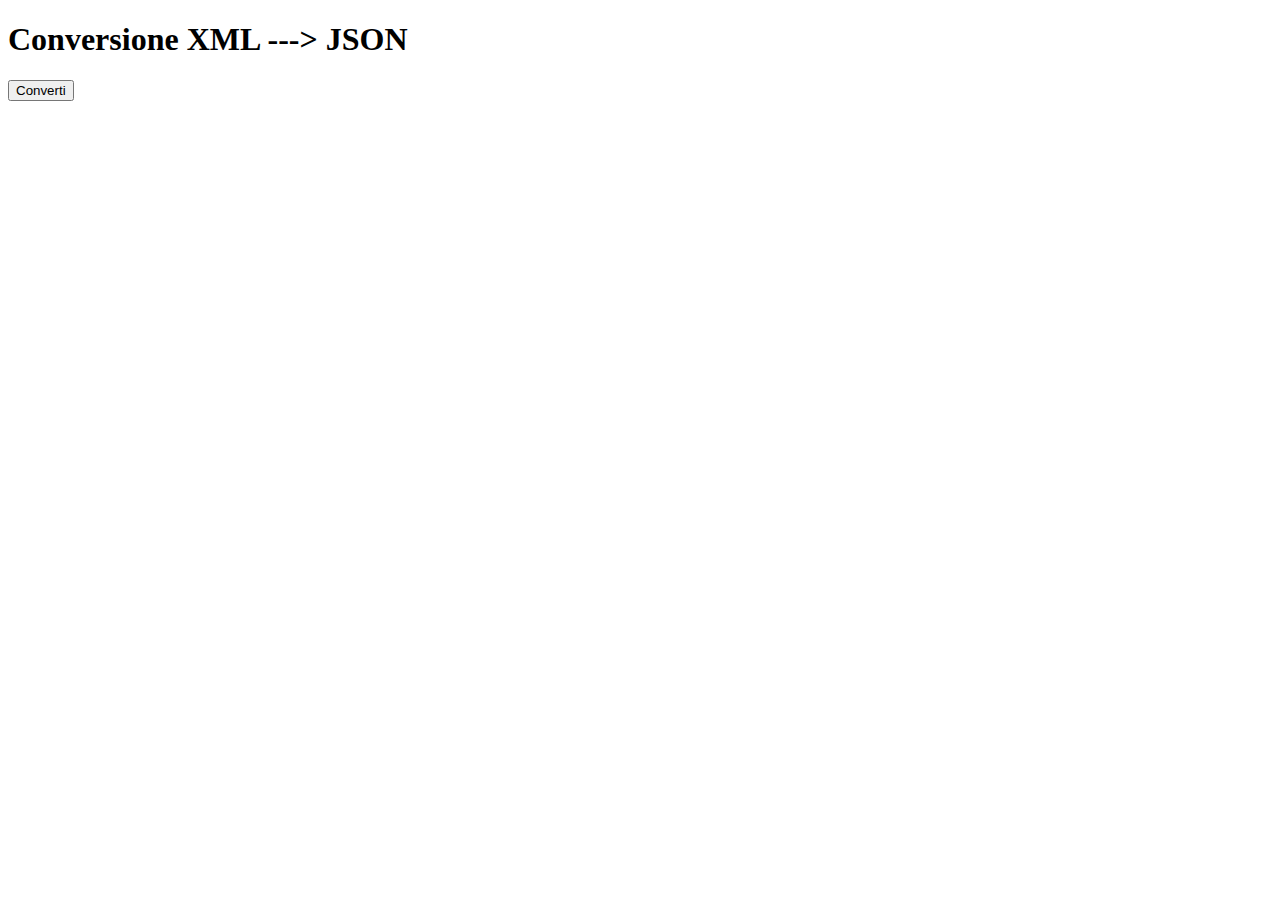
<file: es03-conversione xml-json/index.html>
<!DOCTYPE html> <!-- documento html5 -->
<html lang="it">
	<head>
		<meta charset="UTF-8"/>
		<title> Esercizio 3</title>
		<script type="application/javascript" src="index.js"></script>
	</head>
	<body onload="init()">
		<div id="wrapper">
			<h1>Conversione XML ---> JSON</h1>
			<button id="btnConverti">Converti</button>
        </div>
	</body>
</html>
</file>
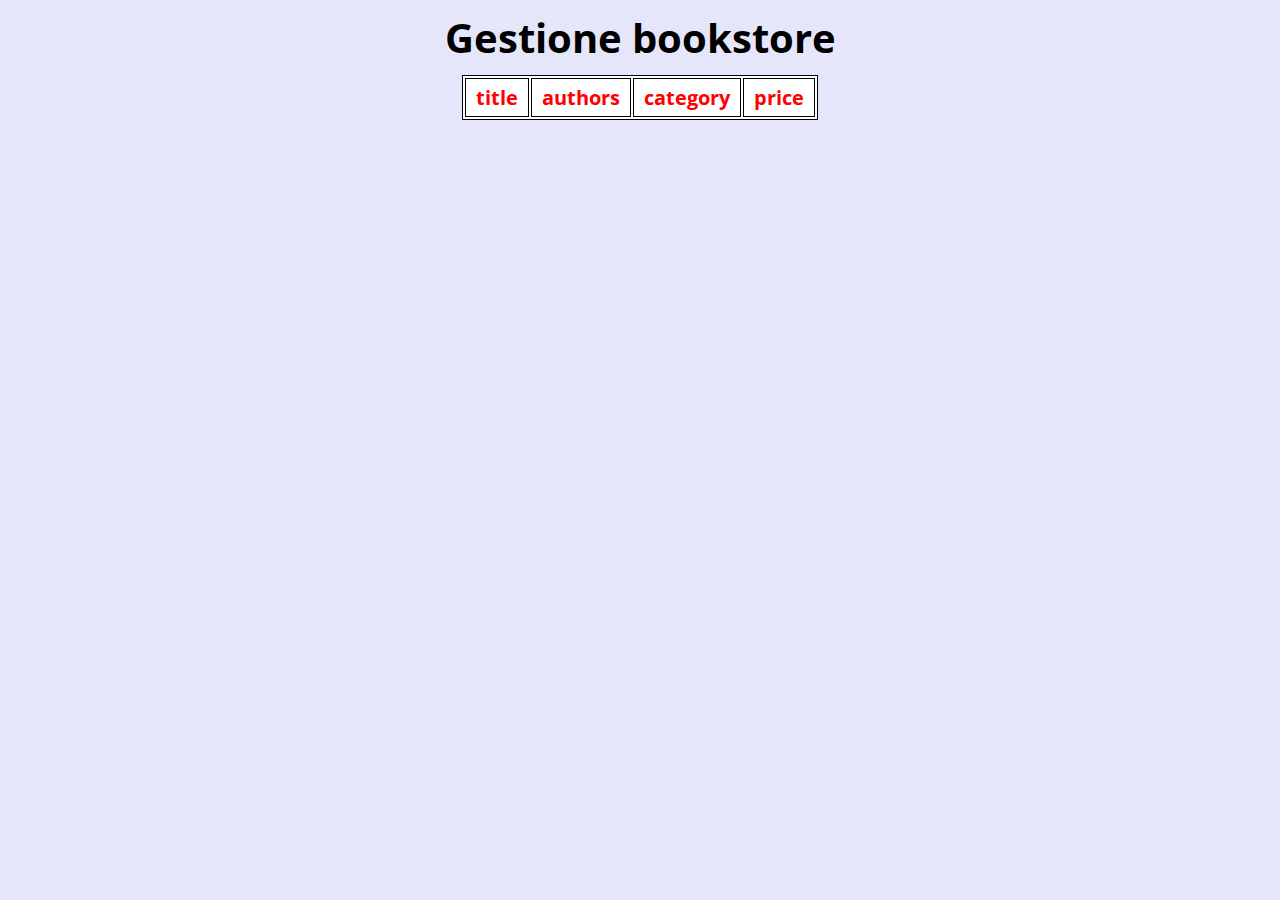
<file: es04-gestioneBookstore/index.html>
<!DOCTYPE html> <!-- documento html5 -->
<html lang="it">
	<head>
		<meta charset="UTF-8"/>
		<title> Esercizio 4</title>
		<link rel="stylesheet" href="index.css"/>
		<script type="application/javascript" src="index.js"></script>
	</head>
	<body>
		<div id="wrapper">
            <h1>Gestione bookstore</h1>
        </div>
	</body>
</html>
</file>
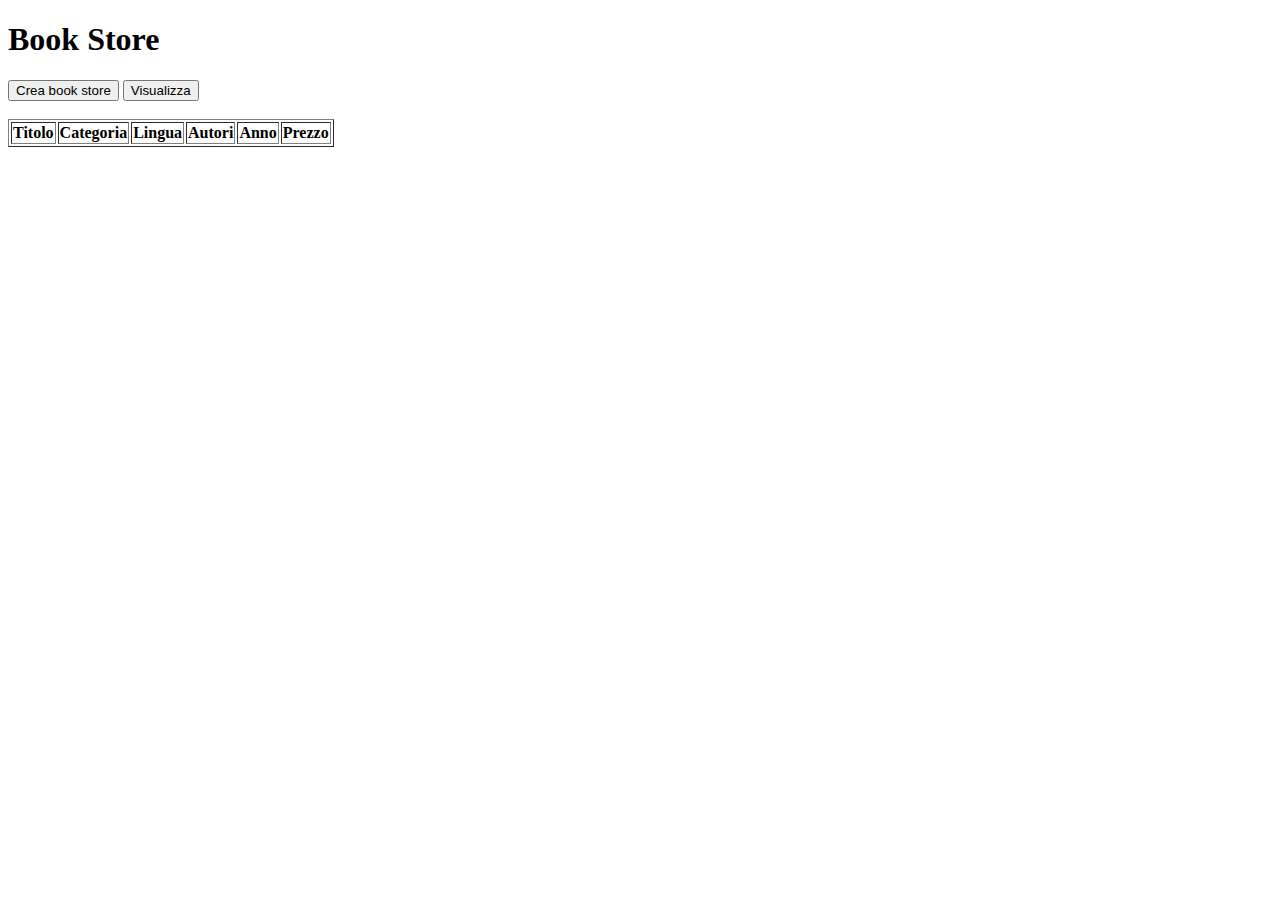
<file: Es_01-XML/index.html>
<!DOCTYPE html> <!-- documento html5 -->
<html lang="it">
	<head>
		<meta charset="UTF-8"/>
		<title> Esercizio 1</title>
		<script type="application/javascript" src="bookstore.js"></script>
		<script type="application/javascript" src="index.js"></script>
	</head>
	<body>
	<h1>Book Store</h1>
	<input type="button" onclick="crea()" value="Crea book store">
	<input type="button" onclick="visualizza()" value="Visualizza">
	<br>
	<br>
	<table border="1">
		<thead>
			<tr>
				<th>Titolo</th>
				<th>Categoria</th>
				<th>Lingua</th>
				<th>Autori</th>
				<th>Anno</th>
				<th>Prezzo</th>
			</tr>
		</thead>
		<tbody id="tabLibri">

		</tbody>
	</table>
	</body>
</html>
</file>
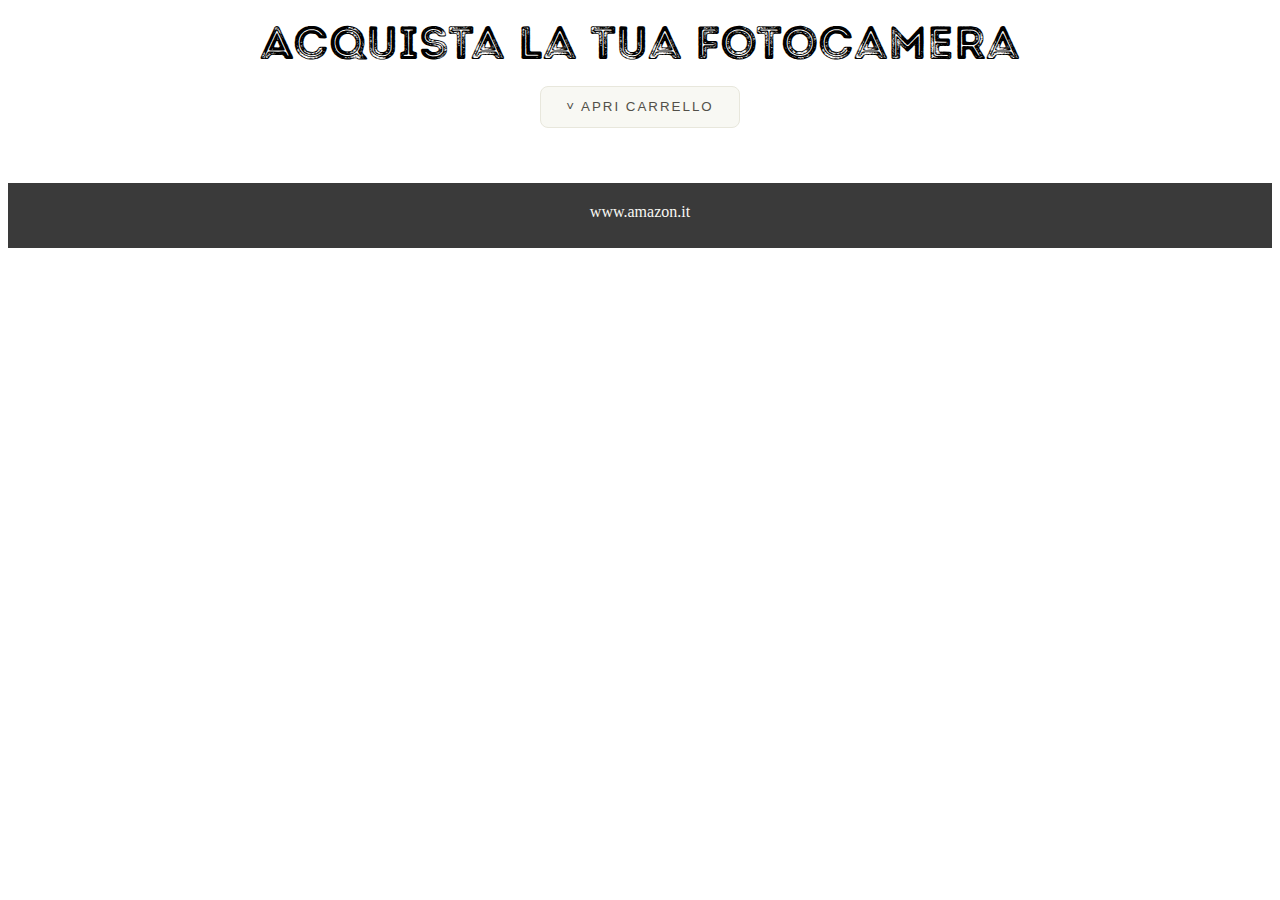
<file: ajax/Es02_carrello/index.html>
<!doctype html>
<html lang="it">                                                               
    <head>
		<meta charset="UTF-8"/>
        <link rel="stylesheet" href="index.css" />
        <script src="jquery.js"></script>
        <script src="index.js"></script>
        <title>Carrello Acquisti</title>
    </head>
	
    <body>
	    <header> Acquista la tua fotocamera </header>
		<button id="btnCarrello">&#709 Apri carrello </button>
		<div id="carrello"> 
			<table>
				<tr>
					<th width="30%">nome</th>
					<th width="30%">prezzo</th>
					<th width="30%">quantità</th>
					<th width="10%"></th>
				</tr>
			</table>
		</div>
		
		<div class="details"> </div>
		<div id="elencoArticoli"> </div>
		<footer> www.amazon.it </footer>
    </body>
</html>
</file>
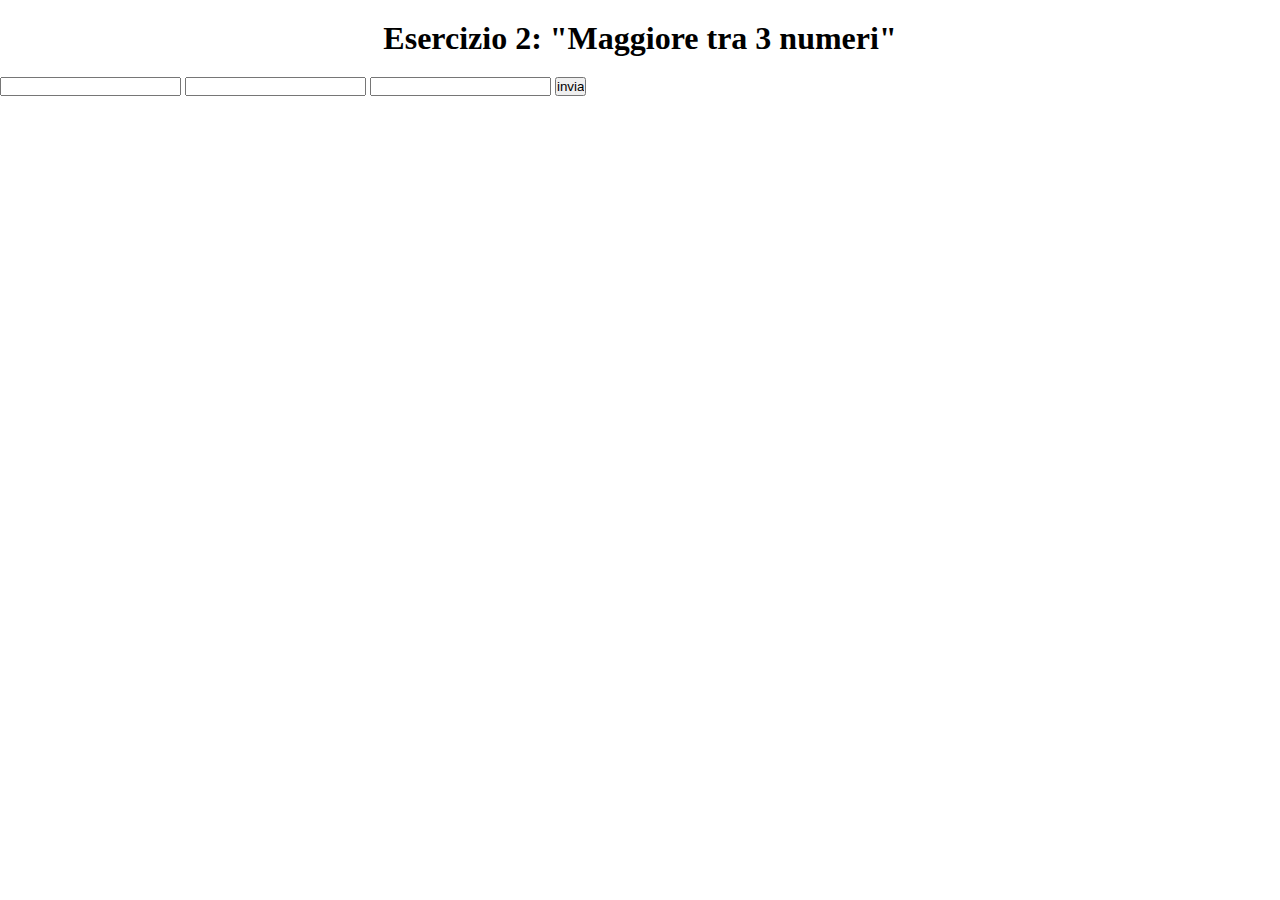
<file: PHP/Es02-Maggiore fra 3 numeri/index.html>
<!DOCTYPE html>
<html lang="it">
 <head>
 <meta charset="UTF-8"/>
 <meta name="viewport" content="width=device-width, initial-scale=1.0">
    <title> PHP </title>
	<script> src="https://code.jqeury.com/jquery-3.6.0.js"
	integrity="sha256-H+K7U5CnX"
	crossorigin="anonymus"</script>
	<link rel="stylesheet" href="index.css"/>
	<script type="application/javascript" src="index.js"> </script>
</head>

	<body>
		<h1>Esercizio 2: "Maggiore tra 3 numeri"</h1>
		<form action="pagina2.php">
			<input name="txt1" type="text">
			<input name="txt2" type="text">
			<input name="txt3" type="text">
			<input type="submit" value="invia">
		</form>
	</body>
</html>
</file>
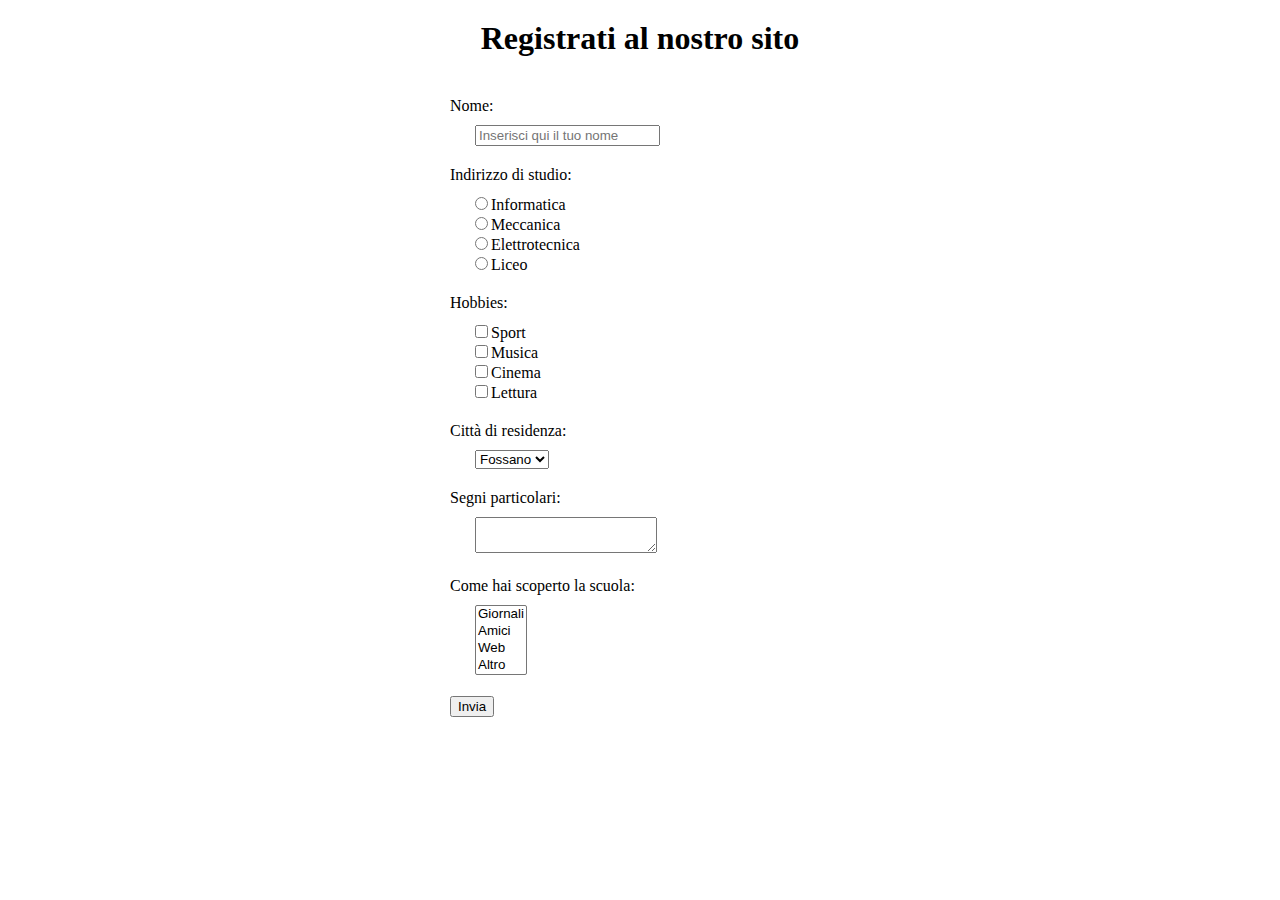
<file: PHP/Es03- Registrazione/index.html>
<!doctype html>
<html>
	<head>
		<meta charset="UTF-8">
		<title>Registrazione</title>
		<link rel="stylesheet" href="index.css">
		<script
  			src="https://code.jquery.com/jquery-3.6.0.js"
  			integrity="sha256-H+K7U5CnXl1h5ywQfKtSj8PCmoN9aaq30gDh27Xc0jk="
  			crossorigin="anonymous"></script>
		<script type="application/javascript" src="index.js"></script>
	</head>
	
	<body>
		<form id="form1">
		    <h1> Registrati al nostro sito </h1>
			<span>Nome:</span><br/>
			<input type="text" name="txtNome" id="txtNome" placeholder="Inserisci qui il tuo nome"/><br/>
			
			<span>Indirizzo di studio:</span><br/>
			<input type="radio" name="optIndirizzo" value="Informatica"/>Informatica<br/>
			<input type="radio" name="optIndirizzo" value="Meccanica"/>Meccanica<br/>
			<input type="radio" name="optIndirizzo" value="Elettrotecnica"/>Elettrotecnica<br/>
			<input type="radio" name="optIndirizzo" value="Liceo"/>Liceo<br/>
			
			<span>Hobbies:</span><br/>
			<input type="checkbox" name="chkHobbies[]" value="Sport"/>Sport<br/>
			<input type="checkbox" name="chkHobbies[]" value="Musica"/>Musica<br/>
			<input type="checkbox" name="chkHobbies[]" value="Cinema"/>Cinema<br/>
			<input type="checkbox" name="chkHobbies[]" value="Lettura"/>Lettura<br/>
			
			<span>Città di residenza:</span><br/>
			<select name="lstCitta">
				<option value="1">Fossano</option>
				<option value="2">Cuneo</option>
				<option value="3">Torino</option>
				<option value="4">Alba</option>
			</select> 
			<br/>
			
			<span>Segni particolari:</span> </br>
			<textarea name="txtSegni"></textarea>
			</br>
			
			<span>Come hai scoperto la scuola:</span><br/>
			<select name="lstScoperta[]" multiple size="4">
				<option value="1">Giornali</option>
				<option value="2">Amici</option>
				<option value="3">Web</option>
				<option value="4">Altro</option>
			</select>
			<br/>
			
			<input type="button" value="Invia" id="btnInvia">
			<!--<input type="submit" formaction="registrazione.php" formmethod="get" value="Invia"/>-->
			<br/>
			<div id="msg" style="color: red"></div>
		</form>
		
	</body>
</html>
</file>
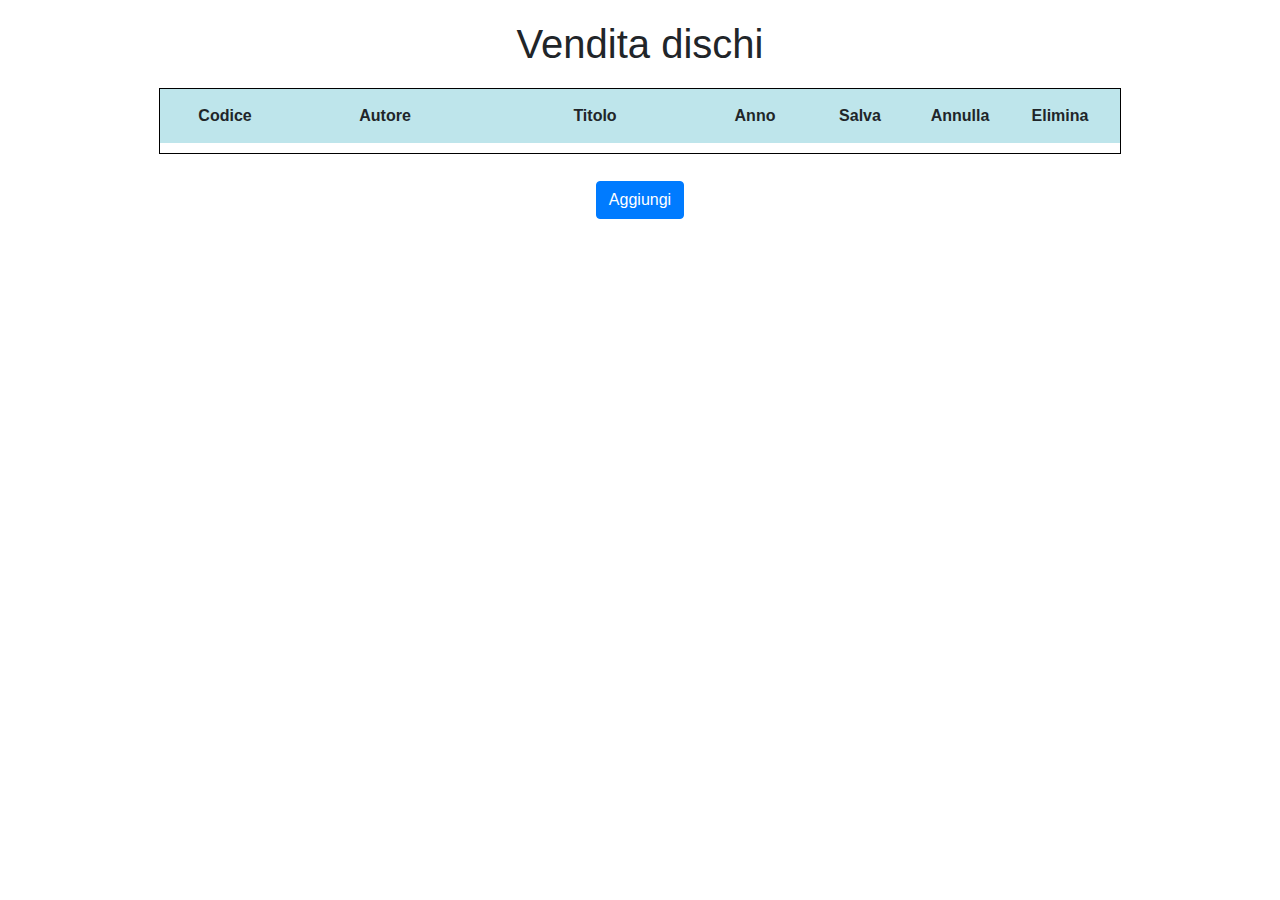
<file: PHP/Es05- Negozio dischi/index.html>
﻿<!DOCTYPE html>
<html>
	<head lang="it">
		<meta charset="UTF-8">
		<meta name="viewport" content="width=device-width, initial-scale=1">
		<title>Dischi</title>
		<!-- BOOTSTRAP e JQUERY -->
		<link rel="stylesheet" href="https://stackpath.bootstrapcdn.com/bootstrap/4.2.1/css/bootstrap.min.css">
		<link rel="stylesheet" href="https://use.fontawesome.com/releases/v5.6.3/css/all.css">
		<script src="https://code.jquery.com/jquery-3.3.1.min.js"></script>
		<script src="https://stackpath.bootstrapcdn.com/bootstrap/4.2.1/js/bootstrap.min.js"></script>
		<!-- SPECIFICI -->
		<link rel="stylesheet" href="index.css">
		<script src="libreria.js"></script>
		<script src="index.js"></script>
	</head>
	<body>
		
			<h1 class='text-center' style="margin:20px">Vendita dischi</h1>
			<div id="table">
				<div class='table-info text-center' style="padding:15px">
					<div><b>Codice</b></div>
					<div><b>Autore</b></div>
					<div><b>Titolo</b></div>
					<div><b>Anno</b></div>
					<div><b>Salva</b></div>
					<div><b>Annulla</b></div>
					<div><b>Elimina</b></div>
				</div>
			</div>
			 
			<br>
			<center>
				<button type='button'
						class='btn btn-primary'
						onclick='window.location.href="inserisci.html"'>Aggiungi</button>
			</center>
		</div>
	</body>
</html>
</file>
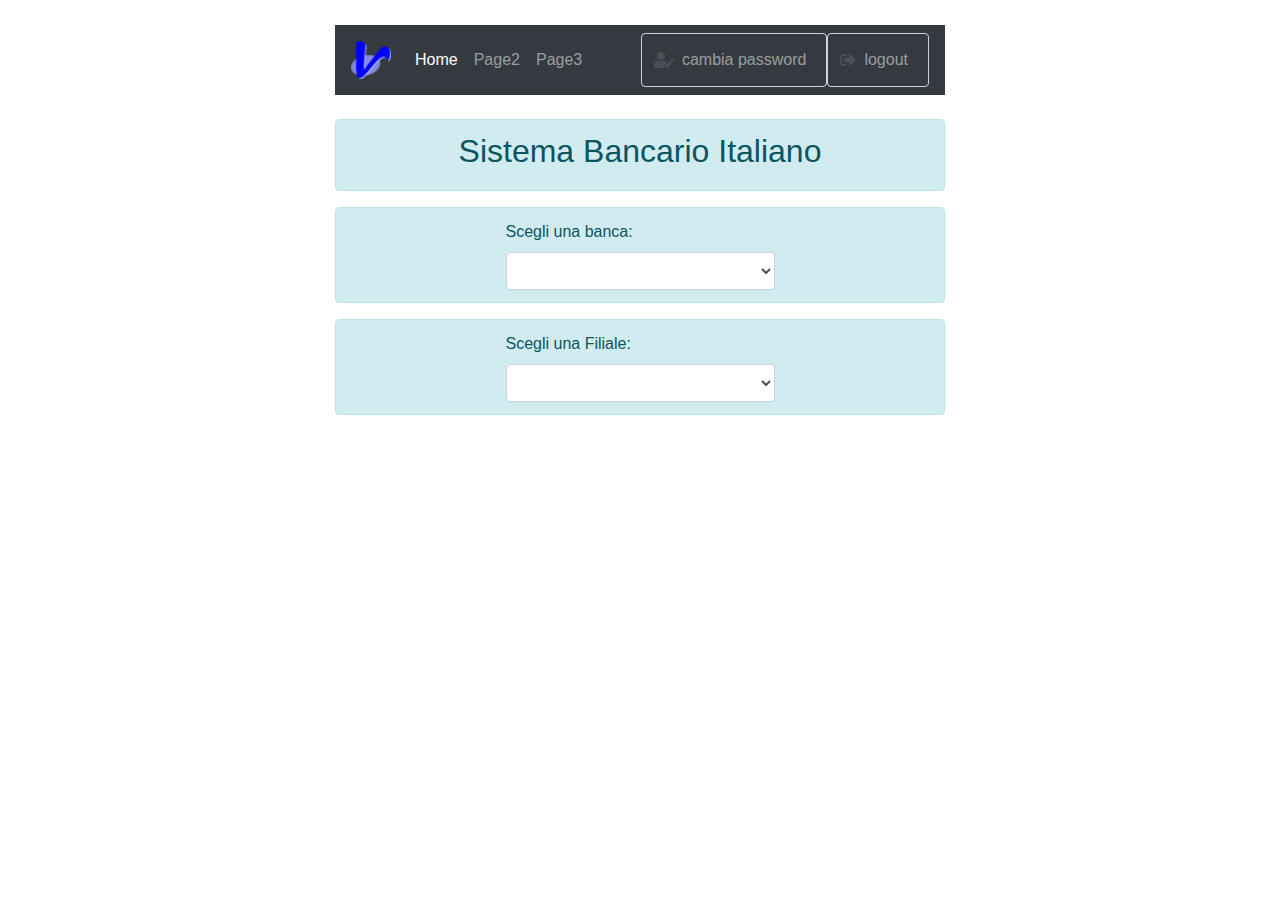
<file: PHP/Es06-Sistema Bancario/index.html>
<!doctype html>
<html>
<head>
	<meta charset="UTF-8">
	<meta name="viewport" content="width=device-width, initial-scale=1">
	<title>Sistema Bancario Italiano</title>	
	<link rel="icon" href="img/icoVallauri.png" type="image/png"/>
	
	<link rel="stylesheet" type="text/css" href="https://cdnjs.cloudflare.com/ajax/libs/font-awesome/5.12.1/css/all.min.css">
	<link rel="stylesheet" type="text/css" href="https://stackpath.bootstrapcdn.com/bootstrap/4.4.1/css/bootstrap.min.css">	
	<link rel="stylesheet" type="text/css" href="https://cdn.datatables.net/1.10.19/css/jquery.dataTables.css">

	<script src="https://code.jquery.com/jquery-3.4.1.min.js"> </script>
	<script src="https://stackpath.bootstrapcdn.com/bootstrap/4.4.1/js/bootstrap.min.js"></script>
	<script src="https://cdn.datatables.net/1.10.19/js/jquery.dataTables.js" charset="utf8"></script>

	<script src="libreria.js"></script>
	<script src="index.js"></script>
</head>


<body>
<div class="container-fluid">
<div class="row" style="margin-top:2%">
  <div class="col-sm-3"></div>
  <div class="col-sm-6">
	<!-- Barra di navigazione -->
	<nav class="navbar navbar-expand-sm bg-dark navbar-dark">		
		<a class="navbar-brand" href="#">
			<img src="img/icoVallauri.png" class="img-fluid" style="width:40px;">
		</a>		  
		<!-- Links Container -->
	    <ul class="navbar-nav">
			<li class="nav-item active">  
			  <a class="nav-link" href="#">Home</a>
			</li>
			<li class="nav-item">
			  <a class="nav-link" href="#">Page2</a>
			</li>
			<li class="nav-item">
			  <a class="nav-link" href="#">Page3</a>
			</li>
	    </ul>
		<!-- Pulsanti a destra -->
        <ul class="navbar-nav ml-auto"> 
			<li class="nav-item">
				<span class="input-group-text bg-dark"> 
					<i class="fas fa-user-edit"> </i>
					<a class="nav-link" href="#">cambia password</a>
				</span>
			</li>
			<li class="nav-item">
				<span class="input-group-text bg-dark"> 
					<i class="fas fa-sign-out-alt"> </i>
					<a class="nav-link" href="#">logout</a>
				</span>
	    </ul>
	</nav>	
    <br>
	
	<!-- titolo -->
	<div class="alert alert-info">
		<h2 class="text-center">			
			Sistema Bancario Italiano 
		</h2>
	</div>

	<!-- Lista Banche -->
	<div class="form-group alert alert-info" id="wrapBanche">
		<div class="row">
			<div class="col-sm-3"></div>
			<div class="col-sm-6">
				<label for="lstBanche">Scegli una banca:</label>
				<select class="form-control" id="lstBanche"></select>
			</div>
			<div class="col-sm-3"></div>
		</div>
	</div>

	<!-- Lista Filiali -->
	<div class="form-group alert alert-info" id="wrapFiliali">
		<div class="row">
			<div class="col-sm-3"></div>
			<div class="col-sm-6">
				<label for="lstFiliali">Scegli una Filiale:</label>
				<select class="form-control" id="lstFiliali"></select>
			</div>
			<div class="col-sm-3"></div>
		</div>
	</div>

	<!-- Tabella Correntisti -->
	<div class="table-responsive" id="wrapCorrentisti">
		<table class="table table-hover" id="tabCorrentisti">
			<thead class="bg-info">
				<tr>
					<th>ID</th>
					<th>Nome</th>
					<th>Comume</th>
					<th>Telefono</th>
					<th>n. conto</th>
					<th>Saldo</th>
				</tr>
			</thead>
			<tbody>
			</tbody>
		</table>
	</div>
		
  </div>
  <div class="col-sm-3"></div>
	
</div>	
</div>
</body>
</html>
</file>
<file: es04-gestioneBookstore/index.css>
@import url('https://fonts.googleapis.com/css?family=Open+Sans');

*{
    padding: 0;
    margin: 0;
    font-family: "Open Sans", "Arial", "Verdana", sans-serif;
}

body{
    background-color: lavender;
}

h1{
    text-align: center;
    margin: 10px;
    font-size: 30pt;
}

table{
    margin: 0 auto;
    width: fit-content;
    border: 1px solid black;     
    background-color: white;
}

th, td{
    border: 1px solid black;
    padding: 5px 10px;
    font-size: 15pt;
}

th{
    color: red;
}

.dettagli{
    background-color: white;
    display: grid;
    width: fit-content;
    grid-template-columns: 140px auto;
    grid-template-rows: 40px 40px 40px 40px 40px 40px;
	grid-column-gap:5px;
    grid-row-gap:5px;
    margin: 10px auto;
    border: 1px solid black;
}


/*per ogni tag interno al contenitore che implementa la classe dettagli si assegna un altezza di 40 px*/
.dettagli > *{
    line-height: 40px;
    width: 400px;
    overflow: auto; 
}

.pulsantiNavigazione{
    margin:10px auto;
    width:300px;
    text-align: center;
}
</file>
<file: ajax/Es02_carrello/index.css>
@font-face {
    font-family: Rust;
    src: url(font/IntroRustG-Base2Line.otf);
}
header {
    font-family: Rust;
    font-size: 35pt;
    width: 75%;
	text-align:center;
    margin: 15px auto;
}

/* ******************* Elenco Articoli ***************** */

#elencoArticoli {
    width:820px;
    margin: 0 auto;
	padding:10px;
	background-color:#fff;
}

.article{
    float: left;
	margin:18px;
}
.article .image {
    height: 130px;
}
.article .image:hover {
    cursor:pointer;
}
.article .name {
    text-align: center;
	height:20px;
}


/* ******************* Dettagli articolo ***************** */
.details {
    border: 1px solid lightgray;
    border-radius: 2px;
	width:820px;
    margin-top: 12px;
	margin-left: 10px;
	
	margin: 20px auto;  
	height:350px;
	clear:both;
}
.detail-close {
    text-align: right;
	margin-top: 10px;
    margin-right: 20px;
}
.detail-img {
    float: left;
    width: 400px;
	margin:20px;
	margin-top:0;
	text-align:center;
}
.detail-img img{
    /* width: 380px; */
	height:300px;
}
.detail-info {
    float: left;
    width:380px;
    text-align: center;
}
.detail-close span:hover { 
	text-decoration: underline; 
	cursor:pointer;
}

/* ********************* item di descrizione dell'articolo ***************** */
.item-title {
    font-size: 16px;
    text-transform: uppercase;
    letter-spacing: 1px;
    line-height: 50px;

}
.item-add, #btnCarrello {
	display:block;
    margin: 15px auto;
    width: 200px;
    background: none repeat scroll 0 0 #FFFFFF;
    border: 1px solid #E8E7DC;
    cursor: pointer;
    letter-spacing: 2px;
    color: #525049;
    text-transform: uppercase;
    padding: 10px;
    border-radius: 8px;
    line-height: 20px;
}
.item-add:hover, #btnCarrello { 
	background-color: #F8F8F3; 
	cursor:pointer;
}


/* ************** carrello ************/
#carrello  {	
    margin: 10px auto;
	padding:20px;
	width:900px;
	background-color:#ddd;
	display:none;
}
#carrello table{
	margin:0 auto;
    width: 800px;
}
#carrello table th {
	height:40px;
	font-size:14pt;
    background-color: #eee;
}
#carrello table  td{
	height:35px;
	font-size:13pt;
    background-color: #eee;
	text-align:center;
}

footer {
	clear:both;
    background: #3a3a3a;
    width: 100%;
	height:25px;
    text-align: center;
    color: #F8F8F3;
    padding: 20px 0;
	margin-top:20px;
}
</file>
<file: PHP/Es02-Maggiore fra 3 numeri/index.css>
*{
	margin:0px;
	padding:0px;
}
h1{
	text-align:center;
	margin: 20px;
}
</file>
<file: PHP/Es03- Registrazione/index.css>
h1{
	text-align:center;
	margin:20px;
}

h2{
	text-align:center;
	margin:20px;
}

form{
	margin:0 auto; 
	width:400px;
}

form h2{
   margin-top:25px;
   margin-bottom:10px;
   text-align:center;
}

form span,  form input[type=button] {
   display:inline-block;
   margin:10px;
   margin-top:20px;
}

form input, form select, form textarea{
	margin-left:35px;
}
</file>
<file: PHP/Es05- Negozio dischi/index.css>
#table > div {
    display: grid;
    grid-template-columns: 100px 200px 200px 100px 90px 90px 90px;
    grid-column-gap: 10px;
	margin-bottom: 10px;
}

#table {
    margin: 0 auto;
    width: fit-content;
    border: 1px solid black;
}

button {
    margin: 3px;
}
</file>
